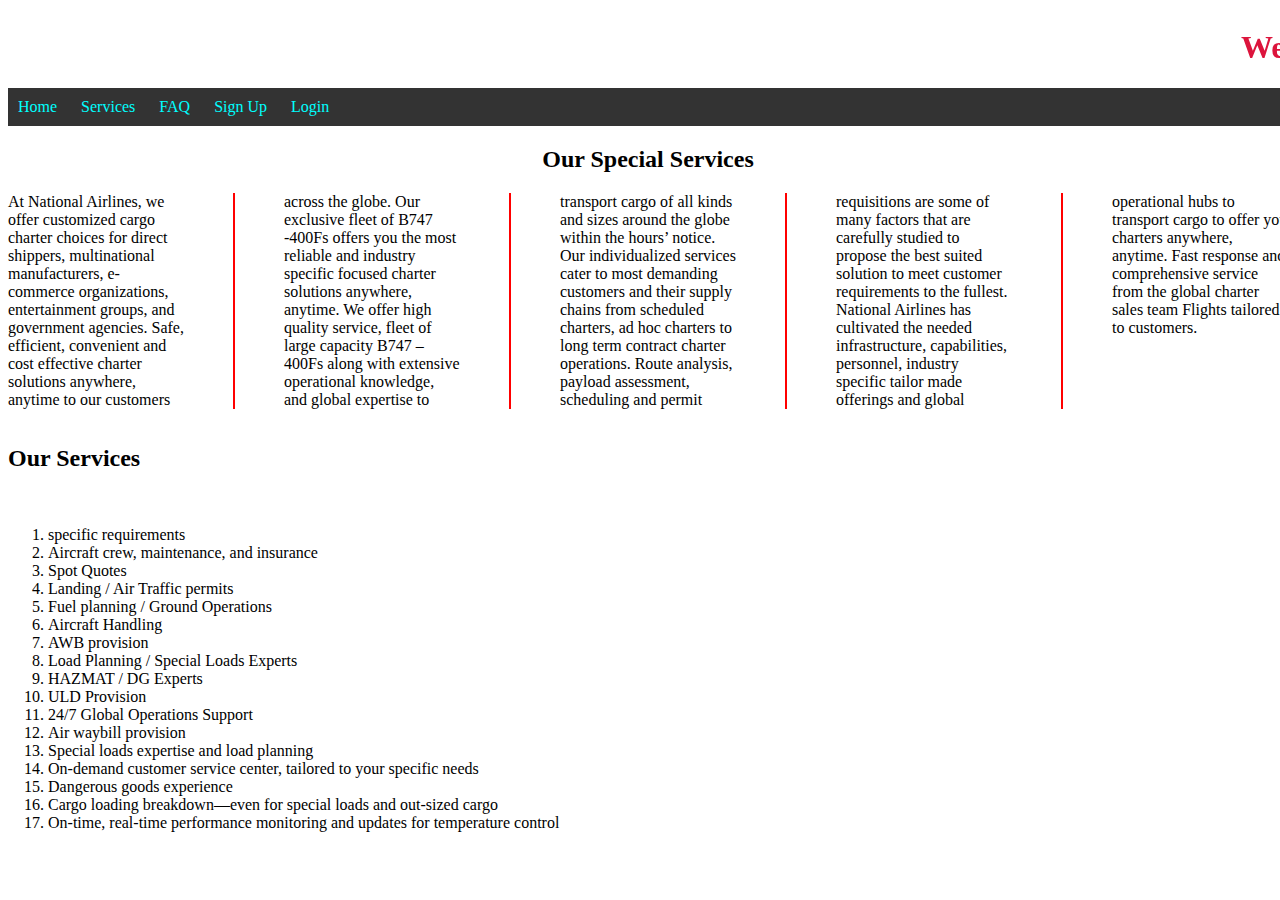
<file: About.html>
<html>
    <head>
        <title>WebProject4-218B1A0432</title>
        <link rel="stylesheet" href="Mystyles2.css">
        <style>
            body{
                background: url();
                width: 100%;
                height: 800px;
                background-size: cover;
                background-position: center;
            }
            h3{
                color: red;
                font-style: italic;
                background-image: none;
            }
            h4{
                color: orange;
                font-style: italic;
            }             
            h1{
                color:crimson;
            }
            p{
                -webkit-column-count: 5;
                -webkit-column-gap: 100px;
                -webkit-column-rule: 2px solid red;
            }
    </style>
    </head>
    <body>
        <marquee><h1>Welcome to Hotel Vamsi</h1></marquee>
        <nav>
            <ul>
                <li><a href="index.html">Home</a></li>
                <li><a href="About.html">Services</a></li>
                <li><a href="Contact.html">FAQ</a></li>
                <li><a href="RegistartionPage.html">Sign Up</a></li>
                <li><a href="LoginPage.html">Login</a></li>
            </ul>
        </nav>
        <center><h2>Our Special Services</h2></center>
        <p>
            At National Airlines, we offer customized cargo charter choices for  direct shippers, multinational manufacturers, e-commerce organizations, entertainment groups, and government agencies. Safe, efficient, convenient and cost effective charter solutions anywhere, anytime to our customers across the globe.  Our exclusive fleet of B747 -400Fs offers you the most reliable and industry specific
            focused charter solutions anywhere, anytime.
            We offer high quality service, fleet of large capacity B747 – 400Fs along with extensive operational knowledge, and global expertise to transport cargo of all kinds and sizes around the globe within the hours’ notice. Our individualized services cater to most demanding customers and their supply chains from scheduled charters, ad hoc charters to long term contract charter operations.
            Route analysis, payload assessment, scheduling and permit requisitions are some of many factors that are carefully studied to propose the best suited solution to meet customer requirements to the fullest.
            National Airlines has cultivated the needed infrastructure, capabilities, personnel, industry specific tailor made offerings and global operational hubs to transport cargo to offer you charters anywhere, anytime.
            Fast response and comprehensive service from the global charter sales team
            Flights tailored to customers.
            </p><p>
                <h2>Our Services</h2>
            <br><ol>
            <li>specific requirements</li>

            <li>Aircraft crew, maintenance, and insurance</li>

            <li>Spot Quotes</li>

            <li>Landing / Air Traffic permits</li>
            <li>
            Fuel planning / Ground Operations
            </li><li>
            Aircraft Handling
            </li><li>
            AWB provision
            </li><li>
            Load Planning / Special Loads Experts
            </li><li>
            HAZMAT / DG Experts
            </li><li>
            ULD Provision
            </li><li>
            24/7 Global Operations Support
            </li><li>
            Air waybill provision
            </li><li>
            Special loads expertise and load planning
            </li><li>
            On-demand customer service center, tailored to your specific needs
            </li><li>
            Dangerous goods experience
            </li><li>
            Cargo loading breakdown—even for special loads and out-sized cargo
            </li><li>
            On-time, real-time performance monitoring and updates for temperature control
            </li>
            </ol>
        </p>
    </body>
</html>
</file>
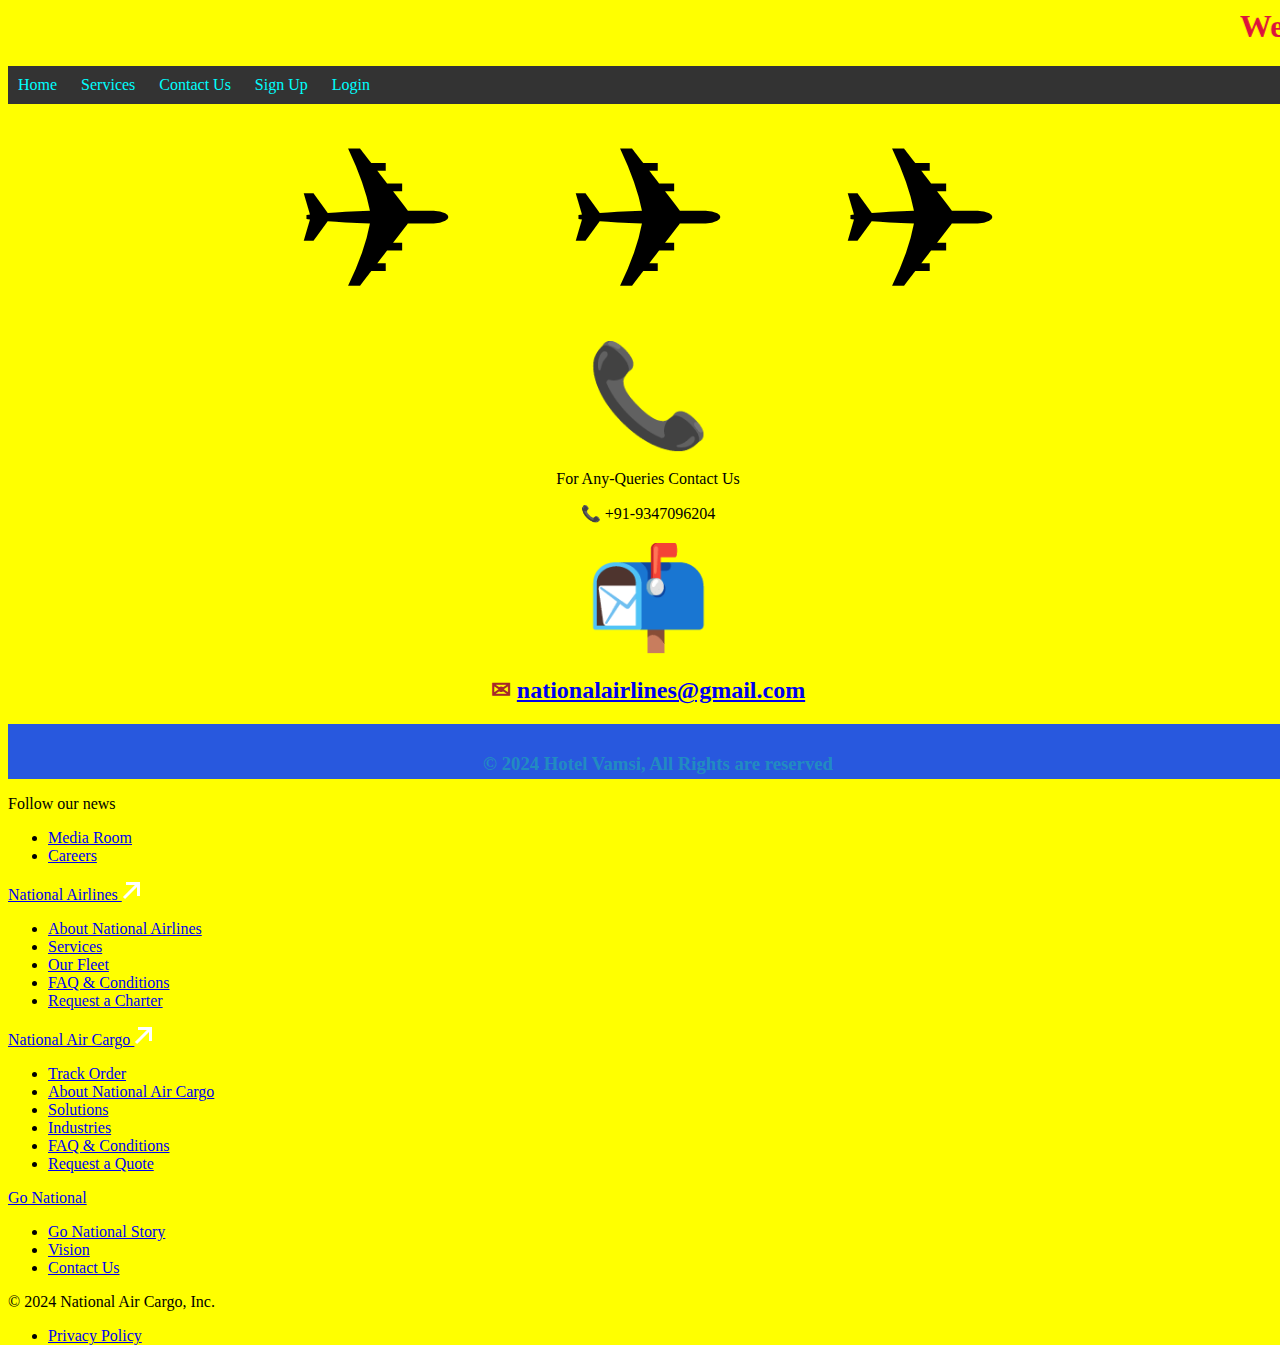
<file: Contact.html>
<html>
    <head>
        <title>WebProject4-218B1A0432</title>
        <link rel="stylesheet" href="Mystyles2.css">
        <style>
            body{
                
                width: 100%;
                height: 800px;
                background-size: cover;
                background-position: center;
            }
            img{
                padding: 30px;
            }
            h1{
                color: crimson;
            }
            h3{
                color: rgba(24, 226, 142, 0.384);
            }
            h2{
                color:brown;
            }
            span{
                width: 50%;
                padding-inline: 50px;
            }
            .box{
                margin: 50px;
                width: 900px;
                height: 700px;
                background: url("a1.jpeg")no-repeat;
                position: relative;
                animation: repeatit 5s linear 0s infinite alternate;
            }
            @keyframes repeatit{
                from{left:0;}
                to{left:50%;}
            }
        </style>
    </head>
    <body>
        <h1 ><marquee>Welcome to National Airlines Devloped By the Indian Airlines</marquee></h1>
        <nav>
            <ul>
                <li><a href="index.html">Home</a></li>
                <li><a href="About.html">Services</a></li>
                <li><a href="Contact.html">Contact Us</a></li>
                <li><a href="RegistartionPage.html">Sign Up</a></li>
                <li><a href="LoginPage.html">Login</a></li>
            </ul>
        </nav>
        <center>
            <span style='font-size:200px;'>&#9992;</span>
            <span style='font-size:200px;'>&#9992;</span>
            <span style='font-size:200px;'>&#9992;</span>
        </center>
        <center>
        <span style='font-size:100px;'>&#128222;</span>
        <p>For Any-Queries Contact Us</p>
        <p> &#128222; +91-9347096204</p>
        <span style='font-size:100px;'>&#128236;</span>
        <h2>&#9993 <a href="https://www.gonational.com/contact-us/">nationalairlines@gmail.com</a></h2>
    </center><footer>
                <h3>&copy; 2024 Hotel Vamsi, All Rights are reserved</h3>
            </footer>
            <div class="footer__wrapp">

                <div class="follow">
        <p class="title">Follow our news</p>
        <form action="" class="subscribe">
            <input id="email" placeholder="Email address" type="email" name="email">
            <input type="submit" value="Subscribe">
        </form>
    </div>
    
    <div class="social">
        <p class="title">Follow our news</p>
        <div>
                                <a href="https://www.facebook.com/nationalaircargo/">
                <i class="fab fa-facebook-f" aria-hidden="true"></i>					</a>
                                <a href="https://www.youtube.com/channel/UCynq6VtGHX_YQ5Q-auKk3wQ">
                <i class="fab fa-youtube" aria-hidden="true"></i>					</a>
                                <a href="https://twitter.com/GoNationalAir">
                <i class="fab fa-twitter" aria-hidden="true"></i>					</a>
                                <a href="https://www.instagram.com/gonationalair/">
                <i class="fab fa-instagram" aria-hidden="true"></i>					</a>
                                <a href="https://www.linkedin.com/company/national-aircargo/">
                <i class="fab fa-linkedin-in" aria-hidden="true"></i>					</a>
                            </div>
    </div>

    <div class="additional">
        <ul class="menu">
                                <li>
                <a href="/blog/" target="_blank">
                    Media Room						</a>
            </li>
                                <li>
                <a href="https://www.nationalaircargo.com/careers/" target="_blank">
                    Careers						</a>
            </li>
                            </ul>
    </div>

                <div class="airlines">
                        <a class="title inactive" href="https://www.nationalairlines.com/" target="_blank">
            National Airlines					<svg width="19" height="19" viewBox="0 0 19 19" fill="none" xmlns="http://www.w3.org/2000/svg">
                <path d="M18.0608 3.06077L18 3.12155V15H15V6.12155L3.06077 18.0608L0.939453 15.9395L12.8789 4H4V1H15.8789L15.9395 0.939453L16 1H18V3L18.0608 3.06077Z" fill="white"/>
            </svg>
        </a>
                        <ul class="menu">
                                <li>
                <a href="https://www.nationalairlines.com/about/" target="_blank">
                    About National Airlines						</a>
            </li>
                                <li>
                <a href="https://www.nationalairlines.com/services/" target="_blank">
                    Services						</a>
            </li>
                                <li>
                <a href="https://www.nationalairlines.com/our-fleet/" target="_blank">
                    Our Fleet						</a>
            </li>
                                <li>
                <a href="https://www.nationalairlines.com/faq-2/" target="_blank">
                    FAQ & Conditions						</a>
            </li>
                                <li>
                <a href="https://www.nationalairlines.com/contact-us/" target="_blank">
                    Request a Charter						</a>
            </li>
                            </ul>
    </div>
    
                <div class="aircargo">
                        <a class="title inactive" href="https://www.nationalaircargo.com/" target="_blank">
            National Air Cargo					<svg width="19" height="19" viewBox="0 0 19 19" fill="none" xmlns="http://www.w3.org/2000/svg">
                <path d="M18.0608 3.06077L18 3.12155V15H15V6.12155L3.06077 18.0608L0.939453 15.9395L12.8789 4H4V1H15.8789L15.9395 0.939453L16 1H18V3L18.0608 3.06077Z" fill="white"/>
            </svg>
        </a>
                        <ul class="menu">
                                <li>
                <a href="https://www.nationalaircargo.com/track/" target="_blank">
                    Track Order						</a>
            </li>
                                <li>
                <a href="https://www.nationalaircargo.com/about/" target="_blank">
                    About National Air Cargo						</a>
            </li>
                                <li>
                <a href="https://www.nationalaircargo.com/solution/end-to-end-freight-solutions/" target="_blank">
                    Solutions						</a>
            </li>
                                <li>
                <a href="https://www.nationalaircargo.com/industry/government-defense/" target="_blank">
                    Industries						</a>
            </li>
                                <li>
                <a href="https://www.nationalaircargo.com/faq/" target="_blank">
                    FAQ & Conditions						</a>
            </li>
                                <li>
                <a href="https://www.nationalaircargo.com/contact-us/" target="_blank">
                    Request a Quote						</a>
            </li>
                            </ul>
    </div>
    
                <div class="go">
                        <a class="title inactive" href="/" >
            Go National				</a>
                        <ul class="menu">
                                <li>
                <a href="/our-story/" target="_blank">
                    Go National Story						</a>
            </li>
                                <li>
                <a href="/vision/" target="_blank">
                    Vision						</a>
            </li>
                                <li>
                <a href="/contact-us/" >
                    Contact Us						</a>
            </li>
                            </ul>
    </div>
    
</div>

        <div class="footer__copyright">
    <p class="text-m">© 2024 National Air Cargo, Inc.</p>
    <ul class="menu">
                        <li>
            <a href="https://www.nationalaircargo.com/faq/?tab=faq3" target="_blank">
                Privacy Policy					</a>
        </li>
                    </ul>
</div>
    </div>
</footer>
    </body>
</html>
</file>
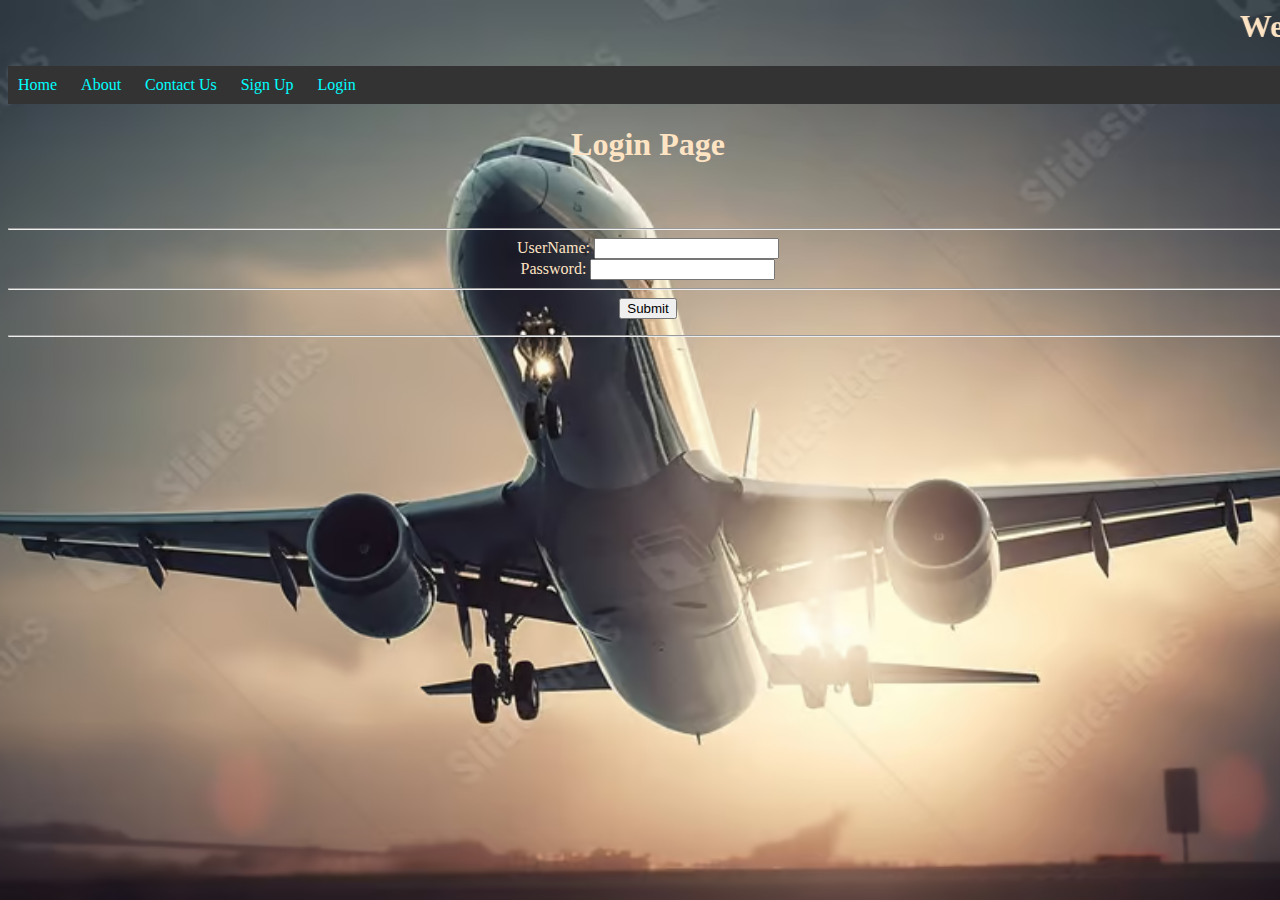
<file: LoginPage.html>
<html>
    <head>
        <title>National Airlines</title>
        <link rel="stylesheet" href="Mystyles2.css">
        <style>
            body{
                background: url(a2.avif);
                color: bisque;
                width: 100%;
                height: 800px;
                background-size: cover;
                background-position: center;
            }
            h3{
                color: rgba(24, 226, 142, 0.384);
            }
        </style>
        <script>
            function loginValidation(){
                var uname=document.myform.uname.value;
                var password=document.myform.password.value;
                if(uname==null || uname==""){
                    alert("Name cannot be Blank");
                    return false;
                }
                else if(password.length<6){
                    alert("Password Must be 6 Charachters");
                    return false
                }
                return true;
            }
        </script>
    </head>
    <h1 ><marquee>Welcome to National Airlines Devloped By the Indian Airlines</marquee></h1>
    <body>
        <nav>
            <ul>
                <li><a href="index.html">Home</a></li>
                <li><a href="About.html">About</a></li>
                <li><a href="Contact.html">Contact Us</a></li>
                <li><a href="RegistartionPage.html">Sign Up</a></li>
                <li><a href="LoginPage.html">Login</a></li>
            </ul>
        </nav>
        <h1 color="red" align="center">Login Page</h1><br>
        
        <br><hr>
        <form name="myform" action="Home.html" onsubmit="loginValidation(this)">
        <center>    UserName: <input type="text" name="uname"><br>
            Password: <input type="password" name="password"><br> 
            <hr>
            <input type="submit" value="Submit">      
        </center>
    </form>
    <hr>
    </body>
</html>
</file>
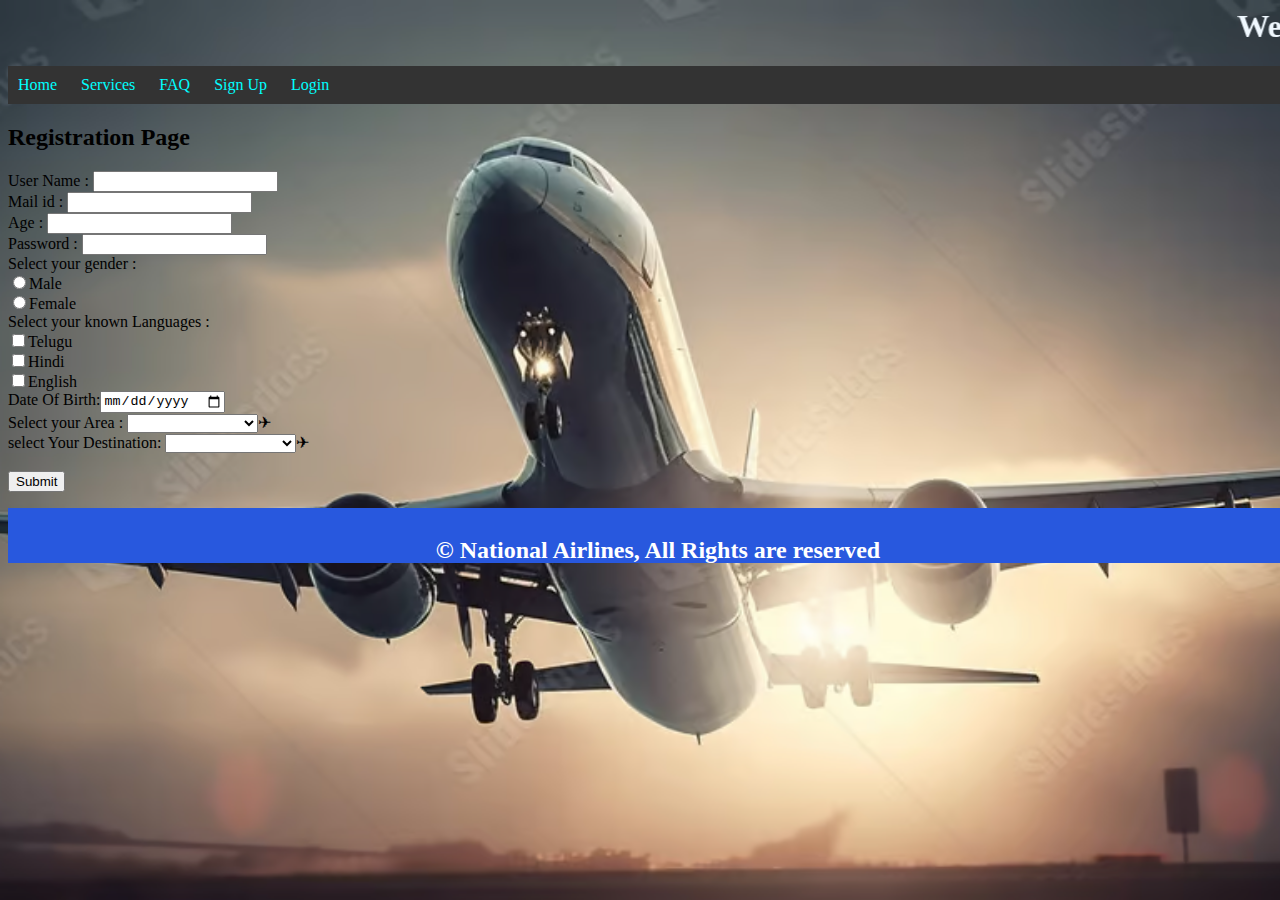
<file: RegistartionPage.html>
<html>
    <head>
        <title>WebProject5-218B1A0432</title>
        <link rel="stylesheet" href="Mystyles2.css">
        <style>
            body{
                background: url(a2.avif);
                width: 100%;
                height: 800px;
                background-size: cover;
                background-position: center;
            }
            h3{
                color: rgba(24, 226, 142, 0.384);
            }
            table, th, td{
                border-color: rgb(37, 235, 76);
                color: aqua;
                max-width: max-content;
                max-height: fit-content;
            }
            h1{
                color:aliceblue;
                color:"red"; 
                text-shadow:"5px 5px 10px red";
            }
        </style>
    </head>
    <body><header>
        <h1 ><marquee>Welcome to National Airlines Devloped By the Indian Airlines</marquee></h1>
        <nav>
            <ul>
                <li><a href="index.html">Home</a></li>
                <li><a href="About.html">Services</a></li>
                <li><a href="Contact.html">FAQ</a></li>
                <li><a href="RegistartionPage.html">Sign Up</a></li>
                <li><a href="LoginPage.html">Login</a></li>
            </ul>
        </nav>
        </header>
        <form action="LoginPage.html">
            <h2>Registration Page</h2>
            User Name         : <input type="text" name="uname"><br>
            Mail id           : <input type="text" name="rno"><br>
            Age               : <input type="text" name="age"><br> 
            Password          : <input type="password" name="pass"><br>
            Select your gender           :<br>
            <input type="radio" name="gender" value="m">Male<br>
            <input type="radio" name="gender" value="f">Female<br>
            Select your known Languages   :<br>
            <input type="checkbox" name="telugu" >Telugu<br>
            <input type="checkbox" name="hindi"  >Hindi<br>
            <input type="checkbox" name="english">English<br>
            Date Of Birth:<input type="date" name="bdate"><br>
            Select your Area           :
            <select name="area">
                <option value="area"></option>
                <option value="/">Select</option>
                <option value="Ap">Andhra Pradesh</option>
                <option value="Ts">Hyderbad</option>
                <option value="mu">Mumbai</option>
                <option value="Dl">Delhi</option>
                <option value="ch">Chennai</option>
                <option value="Be">Benguluru</option>
                <option value="jk">Jammu & Kashmir</option>
            </select><span>&#9992;</span><br>
            select Your Destination:
            <select name="area">
                <option value="area"></option>
                <option value="/">Select</option>
                <option value="Ap">Andhra Pradesh</option>
                <option value="Ts">Hyderbad</option>
                <option value="mu">Mumbai</option>
                <option value="Dl">Delhi</option>
                <option value="ch">Chennai</option>
                <option value="Be">Benguluru</option>
                <option value="jk">Jammu & Kashmir</option>
            </select><span>&#9992;</span><br>
            <br><input type="submit">
        </form>
        <footer>
            <h2>&copy; National Airlines, All Rights are reserved</h2>
        </footer>
    </body>
</html>
</file>
<file: Mystyles2.css>
nav{
    background-color: #333;
    color: white;
    padding: 10px;
}
nav ul{
    list-style-type: none;
    margin: 0;
    padding: 0;
}
nav ul li{
    display: inline;
    margin-right: 20px;
}
nav ul li a{
    color: aqua;
    text-decoration: none;
}
nav ul li a:hover {
    text-decoration: underline;
}
section{
    padding: 20px;
}
footer {
    position: fixed;
    scroll-padding-top: 0px;
    padding: 10px 10px 10px 10px;
    padding-bottom: 5px;
    width: 100%; 
    height: 40px;
    background: #2858de;
    color: white;
    text-align: center;
}
 /* Smart Phone*/
 @media screen and (min-width:320px){
    body{
    background-color: brown;
    }                
}
/* Tablet and ipad*/
@media screen and (min-width:768px) and (max-width:1024px){
    body{
    background-color: green;
    }                
}
/* Desktops and Laptops*/
@media screen and (min-width:1224px) and (max-width:1424px){
    body{
    background-color: yellow;
    }                
}
</file>
